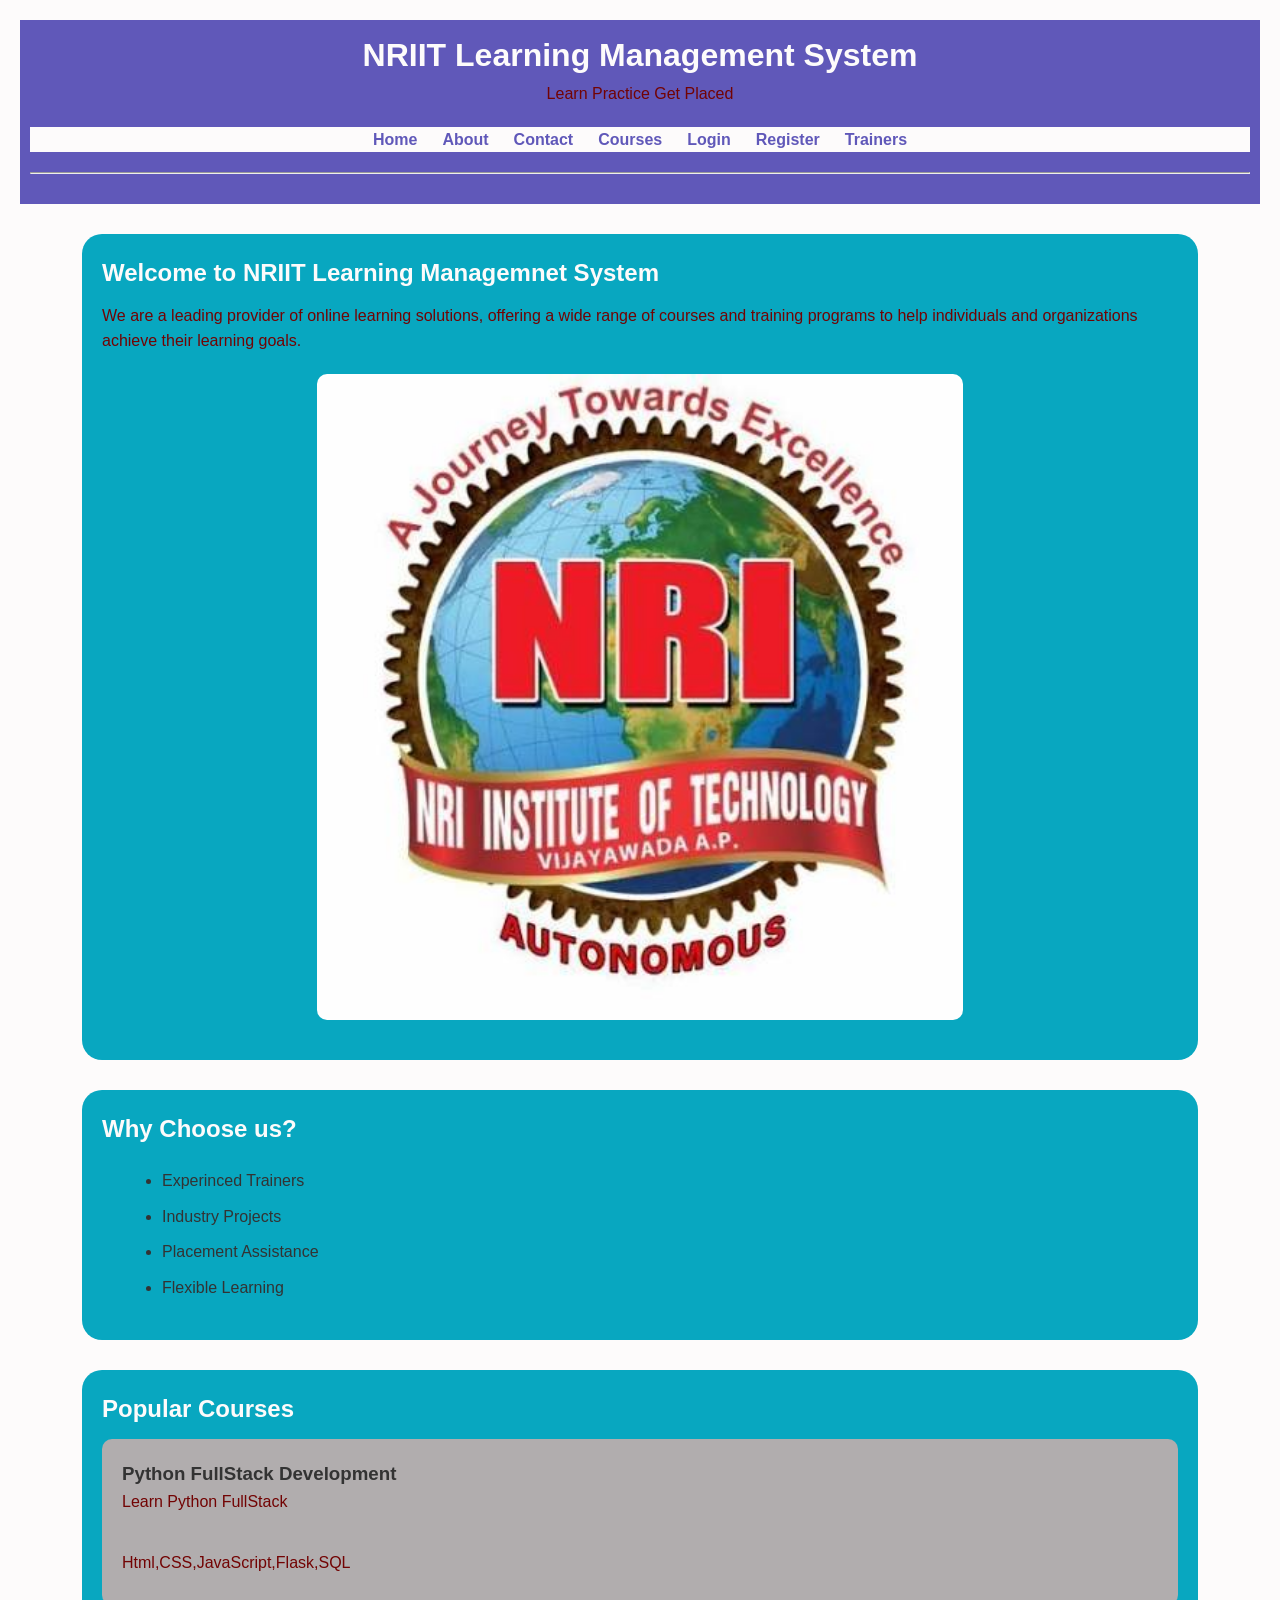
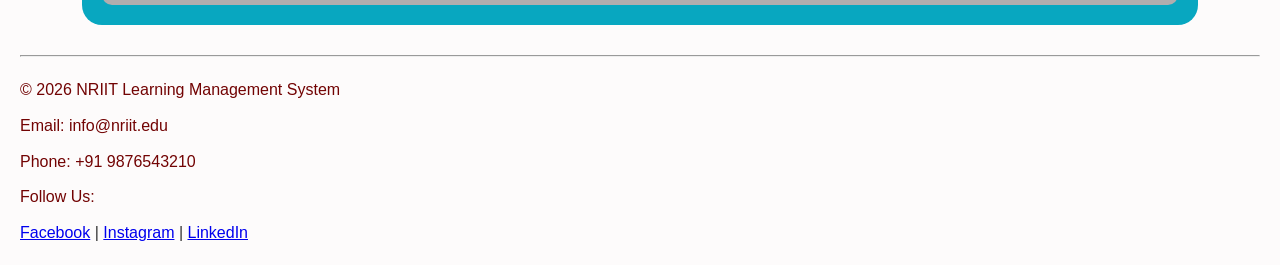
<file: index.html>
<!DOCTYPE html>
<html lang="en">

<head>
    <meta charset="UTF-8">
    <meta name="viewport" content="width=device-width, initial-scale=1.0">
    <link rel="stylesheet" href="css/style.css">
    <title>Python FullStack</title>
</head>

<body>
    <header>
        <h1>NRIIT Learning Management System</h1>
        <p>Learn Practice Get Placed</p>
        <nav>
            <a href="index.html">Home</a>
            <a href="about.html">About</a>
            <a href="contact.html">Contact</a>
            <a href="courses.html">Courses</a>
            <a href="login.html">Login</a>
            <a href="register.html">Register</a>
            <a href="trainers.html">Trainers</a>
        </nav>
        <hr>
    </header>
    <main>
        <section>
            <h2 id="welcome">Welcome to NRIIT Learning Managemnet System</h2>
            <p>We are a leading provider of online learning solutions, offering a wide range of courses and training
                programs to help individuals and organizations achieve their learning goals. </p>
            <img src="images/image.jpg" alt="Banner" width="500" class="banner">
        </section>
        <section>
            <h2>Why Choose us?</h2>
            <ul>
                <li>Experinced Trainers</li>
                <li>Industry Projects</li>
                <li>Placement Assistance</li>
                <li>Flexible Learning</li>
            </ul>
        </section>
        <section> 
            <h2>Popular Courses</h2>
            <article>
                <h3>Python FullStack Development</h3>
                <p>Learn Python FullStack</p><br>
                <p>
                    Html,CSS,JavaScript,Flask,SQL
                </p>
            </article>
        </section>
    </main>
        <footer>
        <hr>
        <p>&copy; 2026 NRIIT Learning Management System</p>
        <p>Email: info@nriit.edu</p>
        <p>Phone: +91 9876543210</p>
        <p>Follow Us:</p>
        <a href="#">Facebook</a> |
        <a href="#">Instagram</a> |
        <a href="#">LinkedIn</a>
    </footer>
<script src="js/script.js"></script>
</body>

</html>
</file>
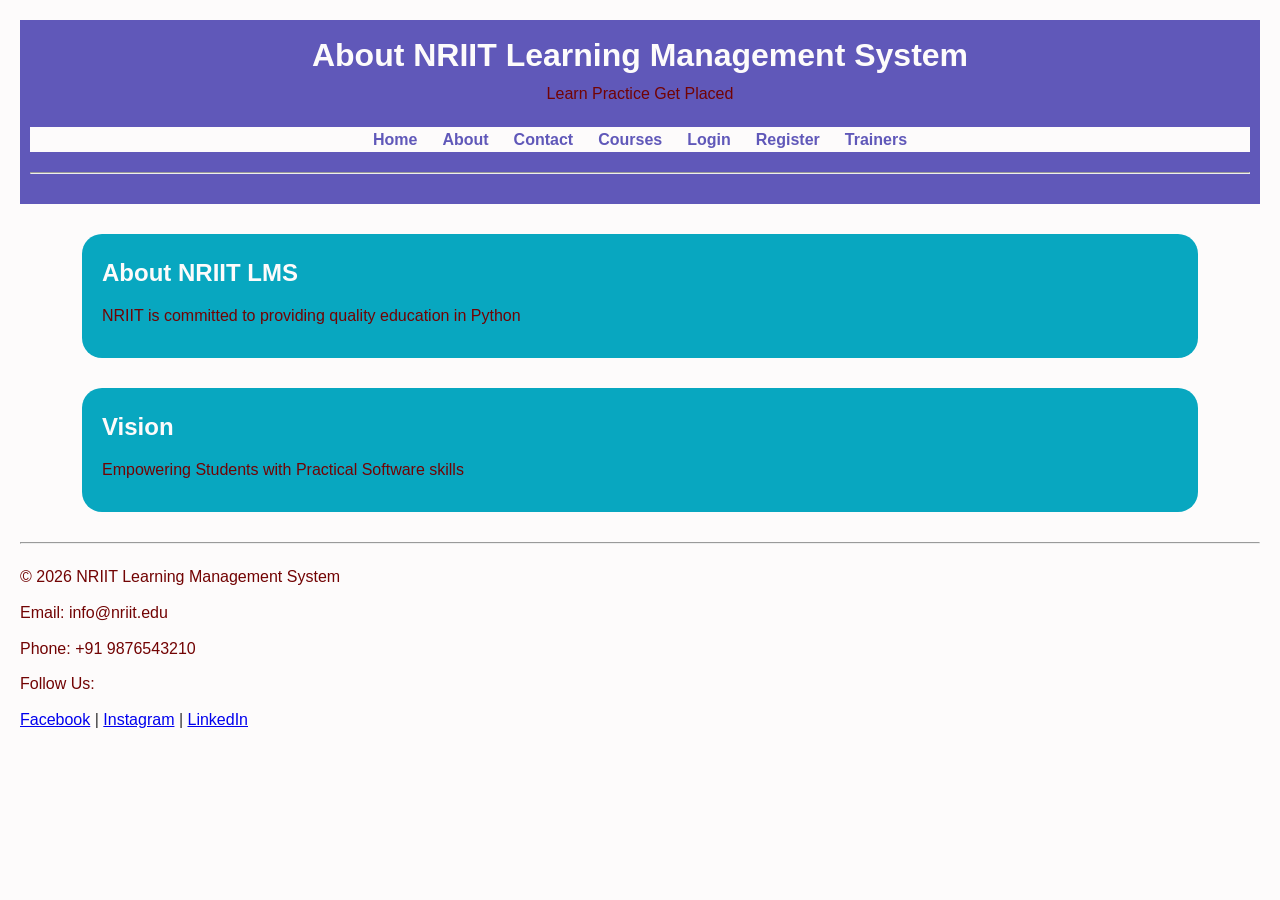
<file: about.html>
<!DOCTYPE html>
<html lang="en">
<head>
    <meta charset="UTF-8">
    <meta name="viewport" content="width=device-width, initial-scale=1.0">
        <link rel="stylesheet" href="css/style.css">
    <title>About page</title>
</head>
<body>
    <header>
    <h1>About NRIIT Learning Management System</h1>
    <p>Learn Practice Get Placed</p>
    <nav>
        <a href="index.html">Home</a>
        <a href="about.html">About</a>
        <a href="contact.html">Contact</a>
        <a href="courses.html">Courses</a>
        <a href="login.html">Login</a>
        <a href="register.html">Register</a>
        <a href="trainers.html">Trainers</a>
    </nav>
    <hr>
    </header>
    <main>
        <section>
            <h2>About NRIIT LMS</h2>
            <p>NRIIT is committed to providing quality education in Python</p>
        </section>
        <section>
            <h2>Vision</h2>
            <p>Empowering Students with Practical Software skills</p>
        </section>
    </main>
        <footer>
        <hr>
        <p>&copy; 2026 NRIIT Learning Management System</p>
        <p>Email: info@nriit.edu</p>
        <p>Phone: +91 9876543210</p>
        <p>Follow Us:</p>
        <a href="#">Facebook</a> |
        <a href="#">Instagram</a> |
        <a href="#">LinkedIn</a>
    </footer>
    <script src="js/script.js"></script>

</body>
</html>
</file>
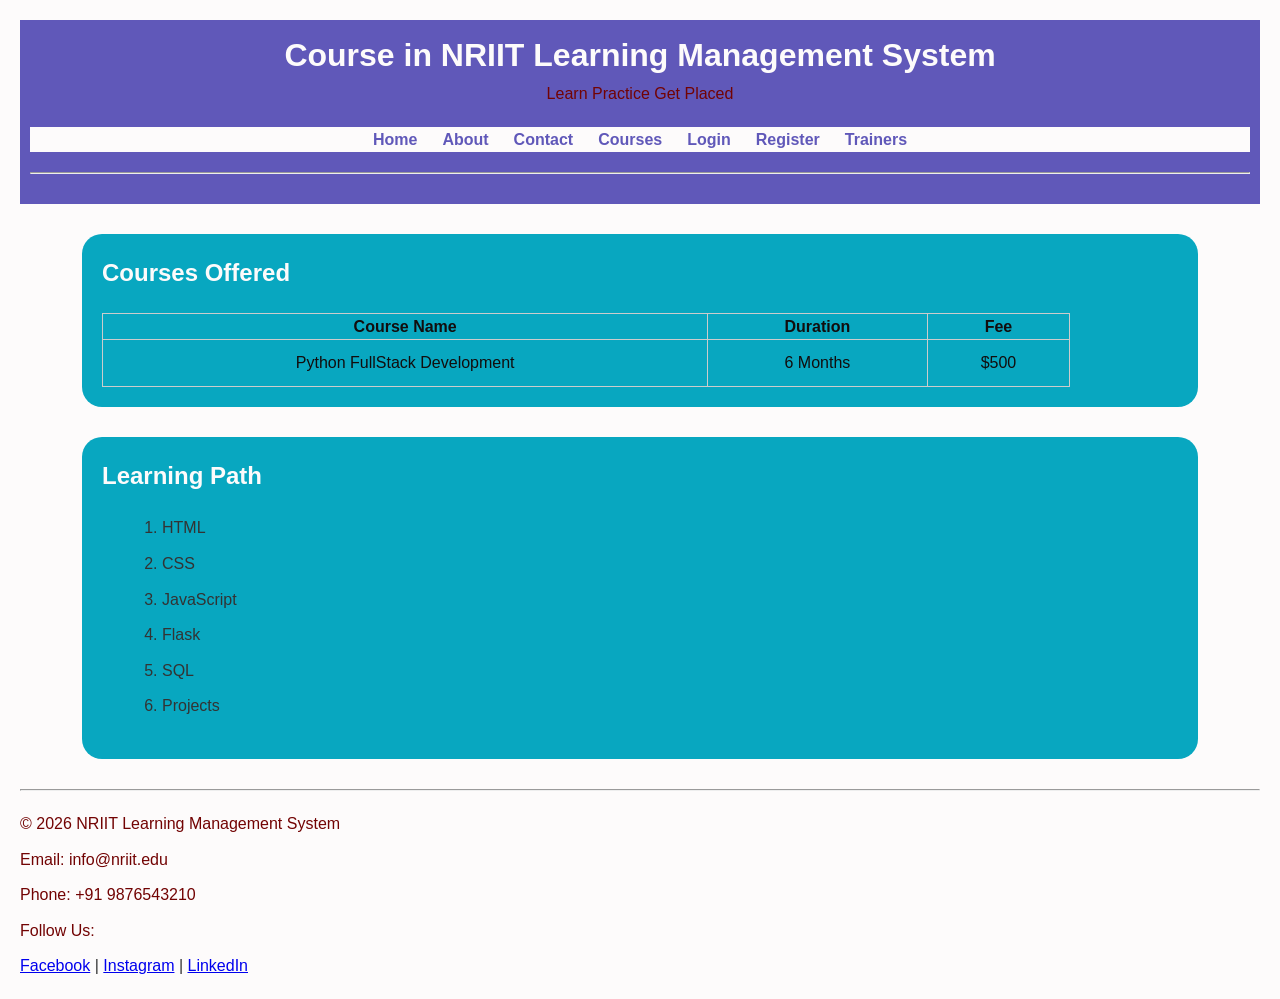
<file: courses.html>
<!DOCTYPE html>
<html lang="en">
<head>
    <meta charset="UTF-8">
    <meta name="viewport" content="width=device-width, initial-scale=1.0">
        <link rel="stylesheet" href="css/style.css">
    <title>Course Page</title>
</head>
<body>
    <header>
    <h1>Course in NRIIT Learning Management System</h1>
    <p>Learn Practice Get Placed</p>
    <nav>
        <a href="index.html">Home</a>
        <a href="about.html">About</a>
        <a href="contact.html">Contact</a>
        <a href="courses.html">Courses</a>
        <a href="login.html">Login</a>
        <a href="register.html">Register</a>
        <a href="trainers.html">Trainers</a>
    </nav>
    <hr>
    </header>
    <main>
        <section>
            <h2>Courses Offered</h2>
            <table border="1" cellpaddding="10">
                <tr>
                    <th>Course Name</th>
                    <th>Duration</th>
                    <th>Fee</th>
                </tr>
                <tr>
                    <td>Python FullStack Development</td>
                    <td>6 Months</td>
                    <td>$500</td>
                </tr>
            </table>
        </section>
        <section>
            <h2>Learning Path</h2>
            <ol>
                <li>HTML</li>
                <li>CSS</li>
                <li>JavaScript</li>
                <li>Flask</li>
                <li>SQL</li>
                <li>Projects</li>
            </ol>
        </section>
    </main>
        <footer>
        <hr>
        <p>&copy; 2026 NRIIT Learning Management System</p>
        <p>Email: info@nriit.edu</p>
        <p>Phone: +91 9876543210</p>
        <p>Follow Us:</p>
        <a href="#">Facebook</a> |
        <a href="#">Instagram</a> |
        <a href="#">LinkedIn</a>
    </footer>
    <script src="js/script.js"></script>

</body>
</html>
</file>
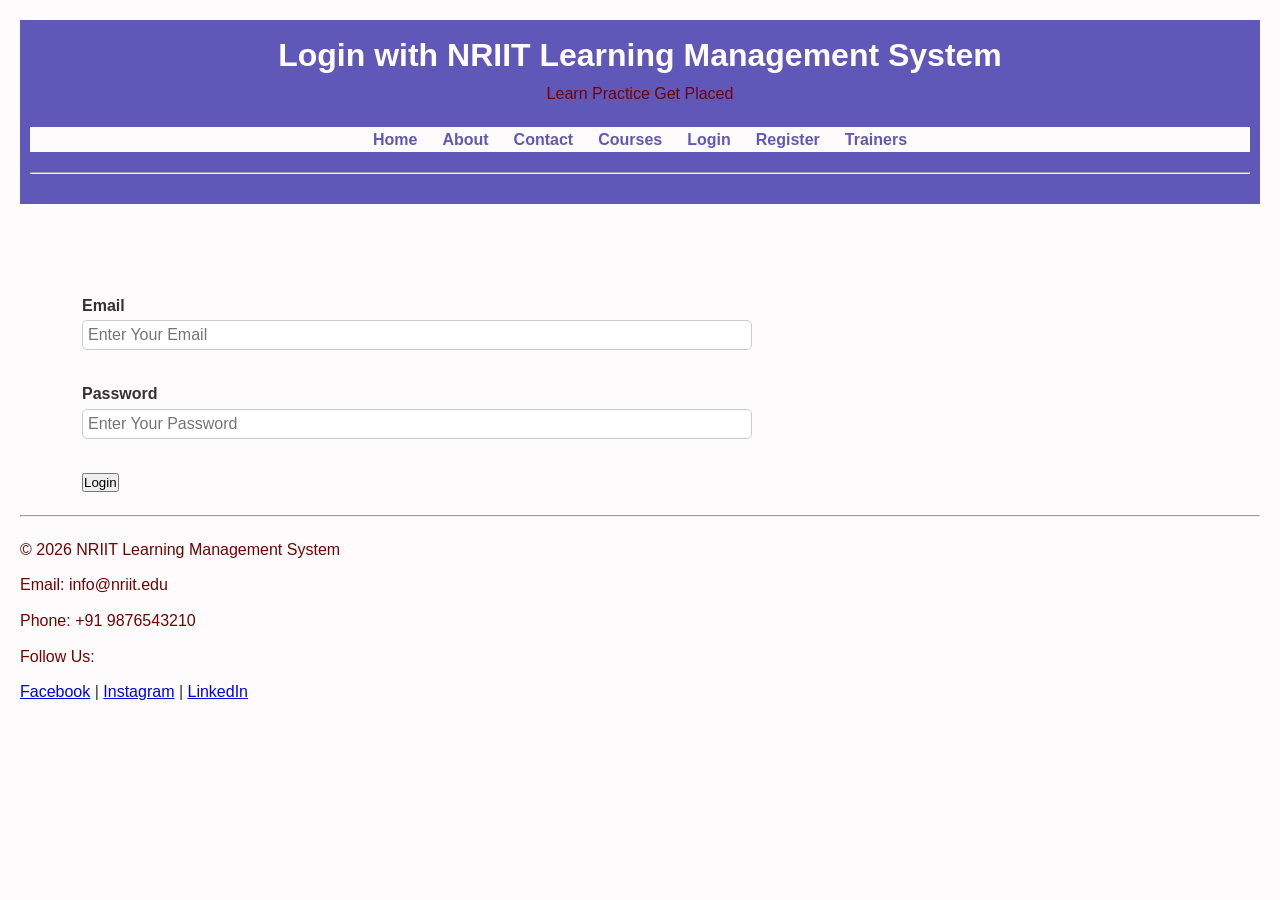
<file: login.html>
<!DOCTYPE html>
<html lang="en">

<head>
    <meta charset="UTF-8">
    <meta name="viewport" content="width=device-width, initial-scale=1.0">
        <link rel="stylesheet" href="css/style.css">
    <title>Login Page</title>
</head>

<body>
    <header>
        <h1>Login with NRIIT Learning Management System</h1>
        <p>Learn Practice Get Placed</p>
        <nav>
            <a href="index.html">Home</a>
            <a href="about.html">About</a>
            <a href="contact.html">Contact</a>
            <a href="courses.html">Courses</a>
            <a href="login.html">Login</a>
            <a href="register.html">Register</a>
            <a href="trainers.html">Trainers</a>
        </nav>
        <hr>
    </header>
    <main>
        <h2>Student Login</h2>
        <form id="loginForm">
            <label>Email</label>
            <input type="email" placeholder="Enter Your Email" id="loginEmail"><br><br>
            <label>Password</label>
            <input type="password" placeholder="Enter Your Password" id="loginPassword"><br><br>
            <button type="Submit" value="login">Login</button>
        </form>
    </main>
    <footer>
        <hr>
        <p>&copy; 2026 NRIIT Learning Management System</p>
        <p>Email: info@nriit.edu</p>
        <p>Phone: +91 9876543210</p>
        <p>Follow Us:</p>
        <a href="#">Facebook</a> |
        <a href="#">Instagram</a> |
        <a href="#">LinkedIn</a>
    </footer>
<script src="js/script.js"></script>

</body>

</html>
</file>
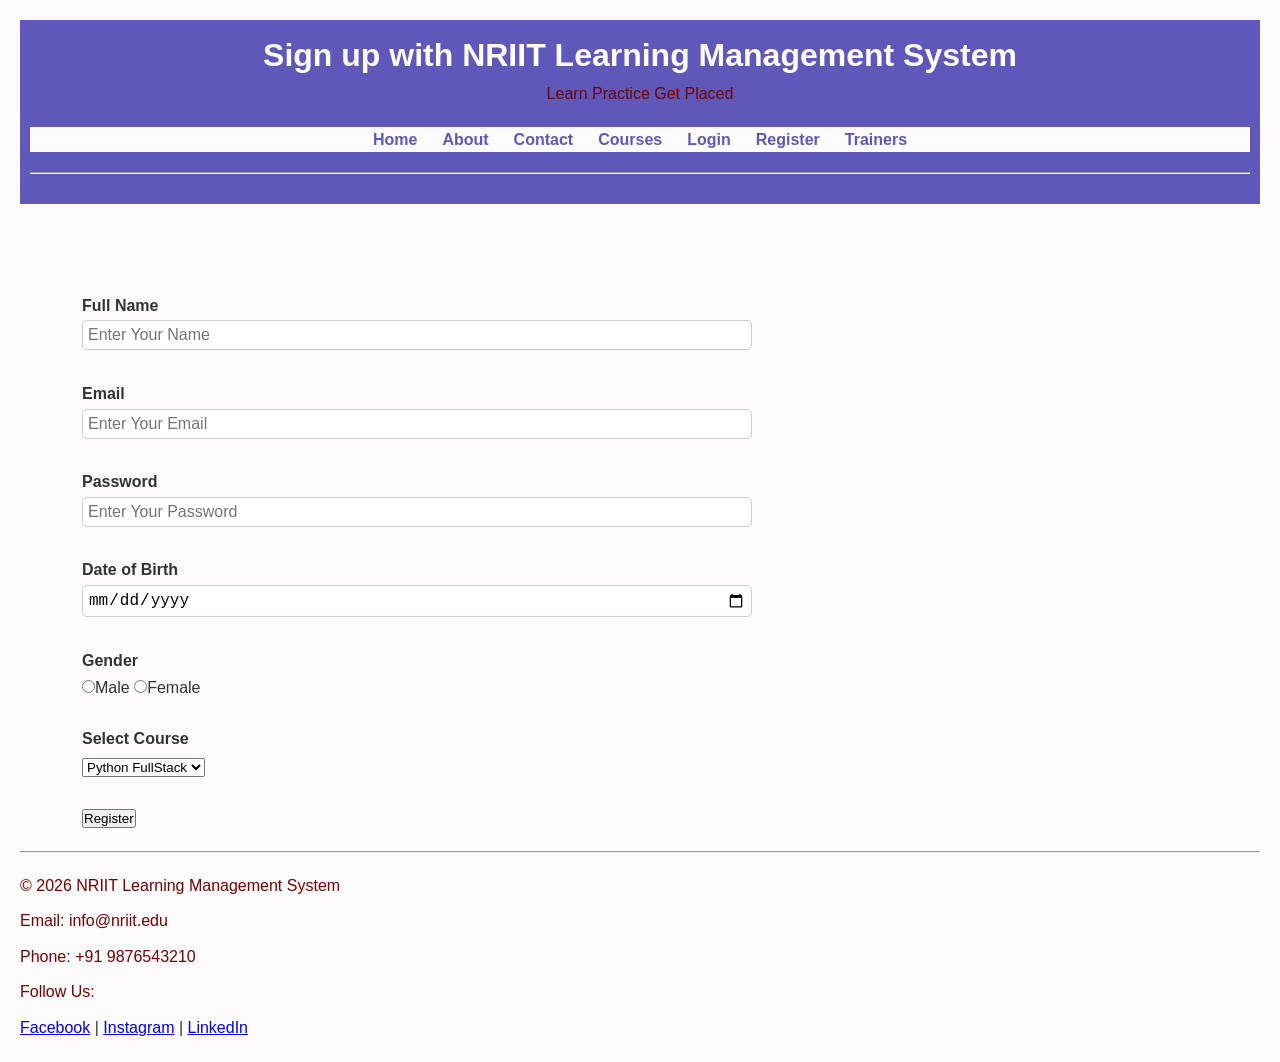
<file: register.html>
<!DOCTYPE html>
<html lang="en">
<head>
    <meta charset="UTF-8">
    <meta name="viewport" content="width=device-width, initial-scale=1.0">
        <link rel="stylesheet" href="css/style.css">
    <title>Register Page</title>
</head>
<body>
    <header>
    <h1>Sign up with NRIIT Learning Management System</h1>
    <p>Learn Practice Get Placed</p>
    <nav>
        <a href="index.html">Home</a>
        <a href="about.html">About</a>
        <a href="contact.html">Contact</a>
        <a href="courses.html">Courses</a>
        <a href="login.html">Login</a>
        <a href="register.html">Register</a>
        <a href="trainers.html">Trainers</a>
    </nav>
    <hr>
    </header>
    <main>
        <h2>Student Registration</h2>
        <form id="registerForm" >
            <label>Full Name</label>
            <input type="text" placeholder="Enter Your Name" id="name"><br><br>
            <label>Email</label>
            <input type="email" placeholder="Enter Your Email" id="email"><br><br>
            <label>Password</label>
            <input type="password" placeholder="Enter Your Password" id="password"><br><br>
            <label>Date of Birth</label>
            <input type="date" id="date"><br><br>
            <label>Gender</label>
            <input type="radio" name="gender" value="male" id="male">Male
            <input type="radio" name="gender" value="female" id="female">Female
            <br><br>
            <label>Select Course</label>
            <select id="course" name="course">
                <option value="python">Python FullStack</option>
                <option value="java">Java FullStack</option>
                <option value="datascience">Data Science</option>
            </select>
            <br><br>
            <button type="Submit" value="register">Register</button>
        </form>
    </main>
        <footer>
        <hr>
        <p>&copy; 2026 NRIIT Learning Management System</p>
        <p>Email: info@nriit.edu</p>
        <p>Phone: +91 9876543210</p>
        <p>Follow Us:</p>
        <a href="#">Facebook</a> |
        <a href="#">Instagram</a> |
        <a href="#">LinkedIn</a>
    </footer>
    <script src="js/script.js"></script>

</body>
</html>
</file>
<file: css/style.css>
* {
    margin: 0;
    padding: 0;
    box-sizing: border-box;

}

body {
    font-family: Arial, Helvetica, sans-serif;
    line-height: 1.6;
    background-color: #fdfbfb;
    color: #333;
    padding: 20px;
}

header {
    background-color: #6058b9;
    color: #fdfbfb;
    padding: 10px;
    text-align: center;
}

hr {
    margin: 20px 0;
}

nav {
    background-color: #fdfbfb;
    justify-content: center;
    gap: 25px;
    margin-top: 20px;
    flex-wrap: wrap;
    display: flex;
}

nav a {
    color: #6058b9;
    text-decoration: none;
    font-weight: bold;
}

nav a:hover {
    text-decoration: underline;
}

main {
    margin: auto;
    width: 90%;
    margin-top: 30px;
}

section {
    margin-bottom: 30px;
    background-color: #08a7c0;
    padding: 20px;
    border-radius: 20px;
}

h2 {
    color: #fdfbfb;
    margin-bottom: 10px;
}

p {
    color: #720303;
    margin-bottom: 10px;
}

.banner {
    width: 60%;
    display: block;
    margin: 20px auto;
    border-radius: 10px;
}

ul {
    list-style-type: disc;
    margin-left: 50px;
    padding: 10px;
}

li {
    margin-bottom: 10px;
}

article {
    background-color: #b1adae;
    padding: 20px;
    border-radius: 10px;
}

article:hover {
    background-color: #a09c9d;
}

table {
    width: 90%;
    border-collapse: collapse;
    margin-top: 20px;
    color: #120d0d;
}

td {
    padding: 10px;
    text-align: center;
}

table,
th,
td {
    border: 1px solid #ccc;
}

tr:hover {
    background-color: #f2f2f2;
}

ol {
    margin-left: 50px;
    padding: 10px;
}

ol li {
    margin-bottom: 10px;
}

form {
    margin-top: 20px;
}

label {
    display: block;
    margin-bottom: 2px;
    font-weight: bold;
}
input:not([type="submit"]):not([type="radio"]) {
    width: 60%;
    padding: 5px;
    margin-bottom: 5px;
    border: 1px solid #ccc;
    border-radius: 5px;
    font-size: 16px;
}
</file>
